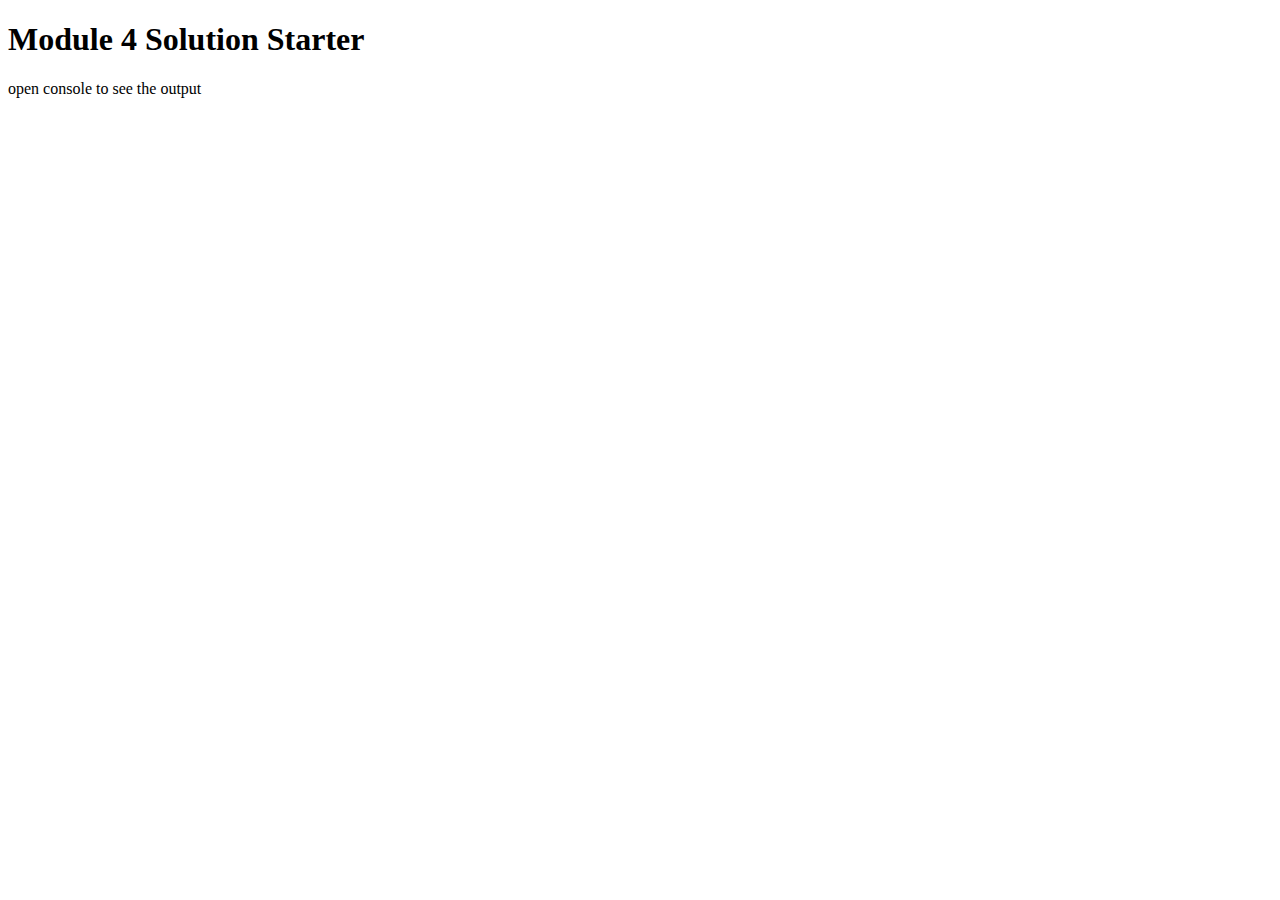
<file: module4-solution/index.html>
<!DOCTYPE html>
<html>
<head>
    <meta charset="utf-8">
    <title>Module 4 Solution Starter</title>
    <script src="SpeakHello.js"></script>
    <script src="SpeakGoodBye.js"></script>
    <script src="script.js"></script>
</head>
<body>
    <h1>Module 4 Solution Starter</h1>
    <p>open console to see the output</p>
</body>
</html>
</file>
